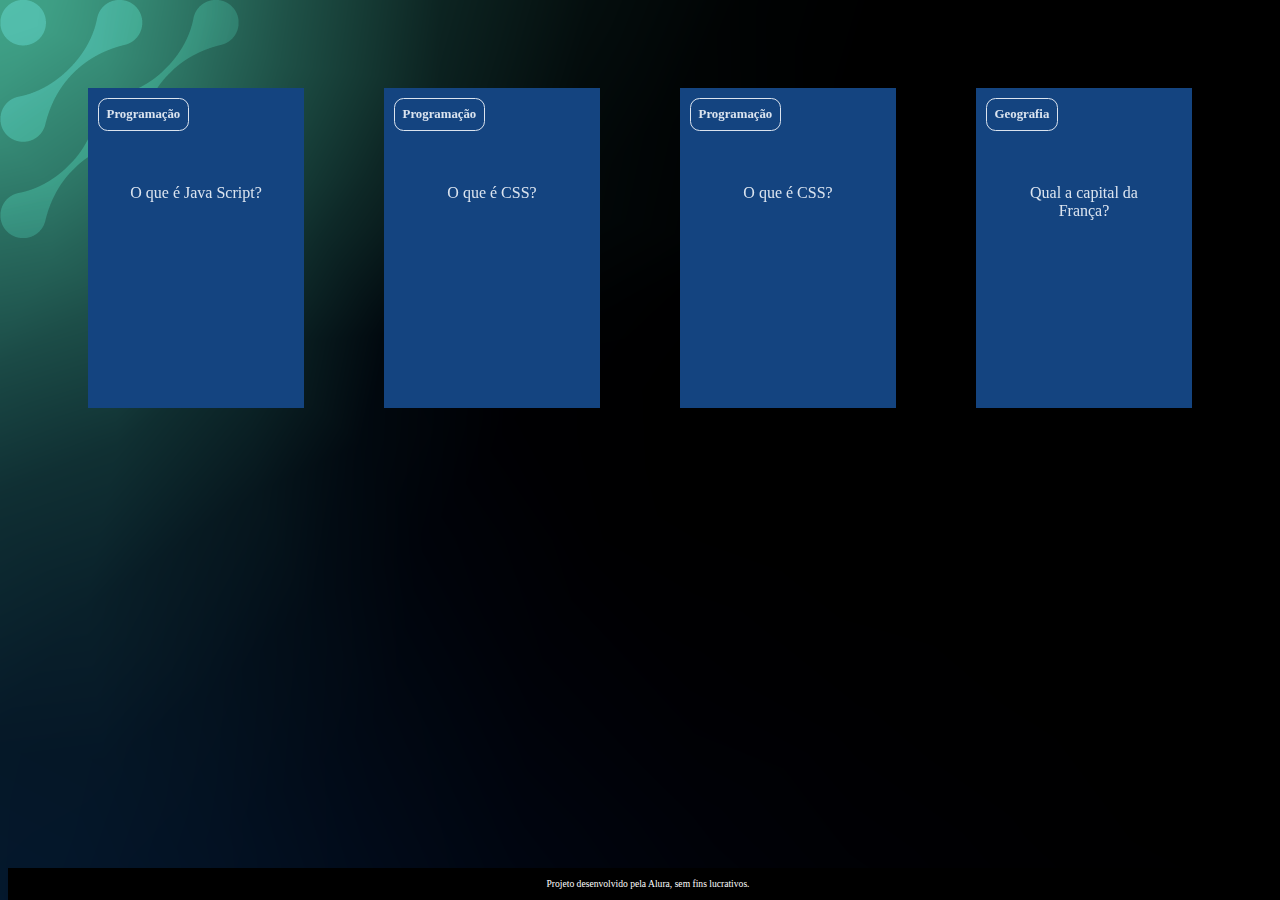
<file: Ana G. e Luiza - flashcard/index.html>
<!DOCTYPE html>
<html lang="pt-br">
<head>
    <meta charset="UTF-8">
    <meta name="viewport" content="width=device-width, initial-scale=1.0">
    <title>flashcard</title>
    <link rel="stylesheet" href="assets/style.css">
</head>
<body>
    <main>

        <section id=container>
            <article class="cartao">
                <div class="cartao__conteudo">
                    <h3> Programação </h3>
                    <div class="cartao__conteudo__pergunta">
                        <p>O que é Java Script?</p>
                    </div>
                    <div class="cartao__conteudo__resposta">
                        <p>O Java Script é uma linguagem de programação.</p>
                    </div>
                </div>
            </article>
            <article class="cartao">
                <div class="cartao__conteudo">
                    <h3> Programação </h3>
                    <div class="cartao__conteudo__pergunta">
                        <p>O que é CSS?</p>
                    </div>
                    <div class="cartao__conteudo__resposta">
                        <p>O CSS é uma linguagem de estilização.</p>
                    </div>
                </div>
            </article>
            <article class="cartao">
                <div class="cartao__conteudo">
                    <h3> Programação </h3>
                    <div class="cartao__conteudo__pergunta">
                        <p>O que é CSS?</p>
                    </div>                        
                    <div class="cartao__conteudo__resposta">
                        <p>O CSS é uma linguagem de estilização.</p>
                    </div>
                </div>
            </article>
            <article class="cartao">
                <div class="cartao__conteudo">
                    <h3>Geografia</h3>
                    <div class="cartao__conteudo__pergunta">
                        <p>Qual a capital da França?</p>
                    </div>
                    <div class="cartao__conteudo__resposta">
                        <p>A capital da França é Paris</p>
                    </div>
                </div>
            </article>
    </main>
    <footer>
        <p>Projeto desenvolvido pela Alura, sem fins lucrativos.</p>
    </footer>
    <script src="apps.js"></script>
    <script src="perguntas.js"></script>
            <!-- <article class="cartao">
                <div class="cartao__conteudo">
                        <h3>Programação</h3>
                        <div class="cartao__conteudo__pergunta">
                                <p>O que é JavaScript?</p>
                        </div>
                        <div class="cartao__conteudo__resposta">
                                <p>O JavaScript é uma linguagem de programação</p>
                        </div>
                </div>
        </article> -->
</body>

</html>
</file>
<file: Ana G. e Luiza - flashcard/assets/style.css>
body {
    background-color: bisque;
    background: url(../flashcard-imagens/img/bg-desktop.webp);
    font-family: Bai Jamjuree;
}
#container {
    display:flex ;
}
footer {
    background-color: black;
    color: white;
    bottom:0;
    position:fixed;
    width:100%;
    height:2rem;
}
footer p{
    text-align: center;
    font-size: 0.6rem;
    margin-top: 0,5rem;
}
.cartao {
    margin: 1rem 1rem;
    height: 20rem;
    flex-grow: 1;
    flex-basis: calc(33% -6rem);
}
.cartao__conteudo {
    background-color: var(--card-front-color);
    text-align: center;
    height: 100%;
    transform-style: preserve-3d;
    transition: transform 300ms ease-in-out;
}
.cartao__conteudo h3 {
    color: var(--text-color);
    border: 1px solid var(--text-color);
    text-align: left;
    padding: 0.5rem;
    position: absolute;
    margin: 0.6rem;
    border-radius: 0.6rem;
    font-size: 1vw;
    backface-visibility: hidden;
}
:root {
    --text-color: #DBE4EF;
    --card-front-color: #144480;
    --card-back-color: #00F4BF;
}
.cartao__conteudo__pergunta p{
    color: var(--text-color);
    font-weight: 500;
}
.cartao__conteudo__resposta p{
    color: var(--card-back-color);
    font-weight: 700;
}
.cartao:hover .cartao__conteudo {
    transform: rotateY(180deg);
}
.cartao__conteudo__pergunta,
.cartao__conteudo__resposta {
    backface-visibility: hidden;
    position: absolute;
    height: 100%;
    width: 100%;
}
.cartao__conteudo__resposta {
    transform: rotateY(180deg);
}
.cartao__conteudo p {
    margin-top: 1rem;
    padding: 2rem;
    margin-top: 4rem;
}
button:hover {
    background-color: pink;
}
div {
    transform: rotate(360deg);
}
button {
    transition: background-color 0.3s ease;
}
#container {
    display: flex;
     flex-wrap: wrap;
     justify-content: space-between;
     padding: 4rem;
     gap: 3rem;
}
</file>
